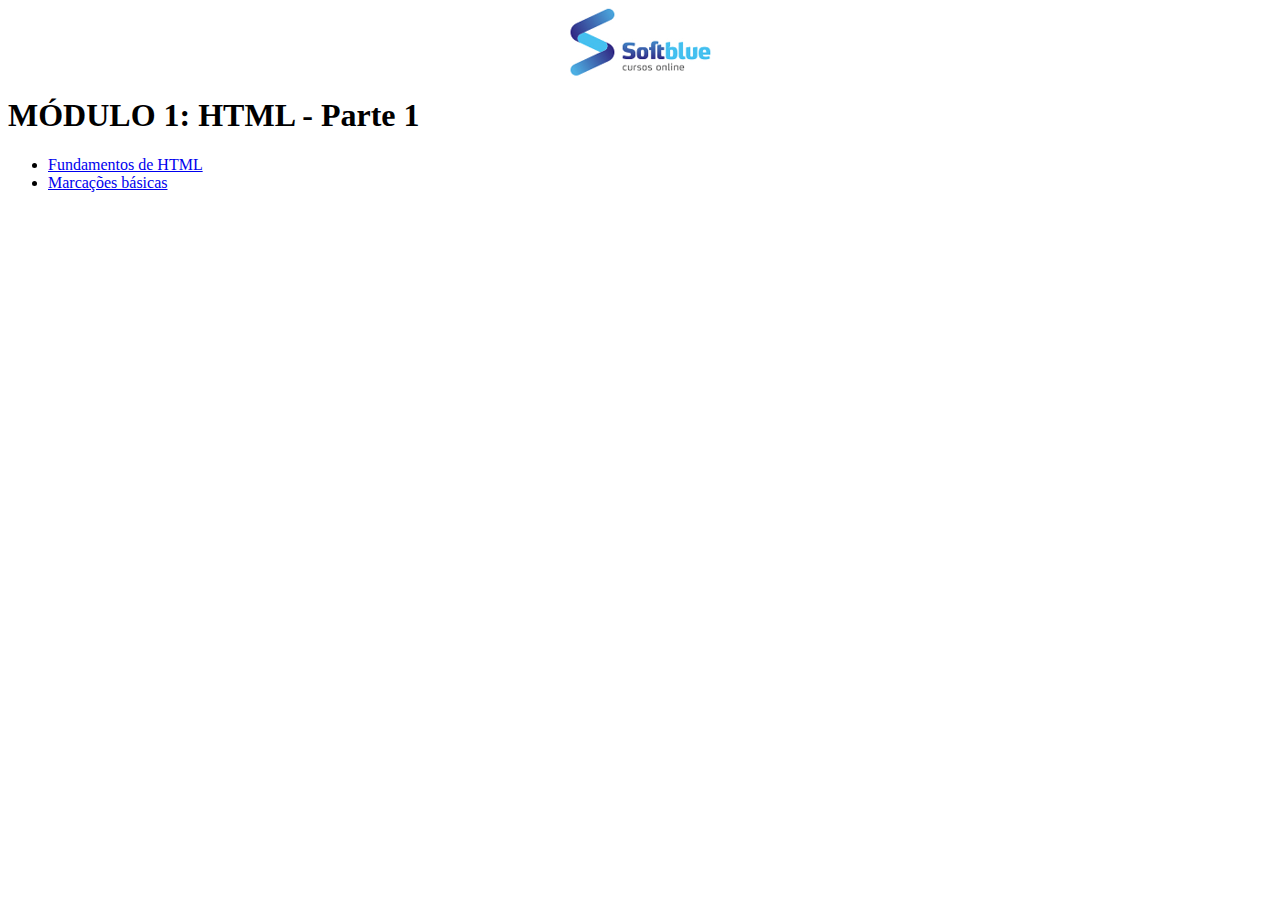
<file: index.html>
<!DOCTYPE html>

<html lang="pt-br">

<head>
    <title>Curso Web - Softblue</title>
    <link rel="stylesheet" type="text/css" href="css/estilo.css"/>
    <meta charset="utf-8">


    <style>
    </style>
</head>

<body>
    <img class="logo" src="img/logotipoSoftblue.png" onclick="alert('Material desenvolvido a partir do Curso Web (WEB: HTML5, CSS3, JavaScript & Ajax) da Softblue')" />

    <h1>MÓDULO 1: HTML  - Parte 1</h1>
    <ul>
        <li><a href="fundamentos.html">Fundamentos de HTML</a></li>
        <li><a href="fundamentos2.html">Marcações básicas</a></li>

    </ul>
</body>

</html>
</file>
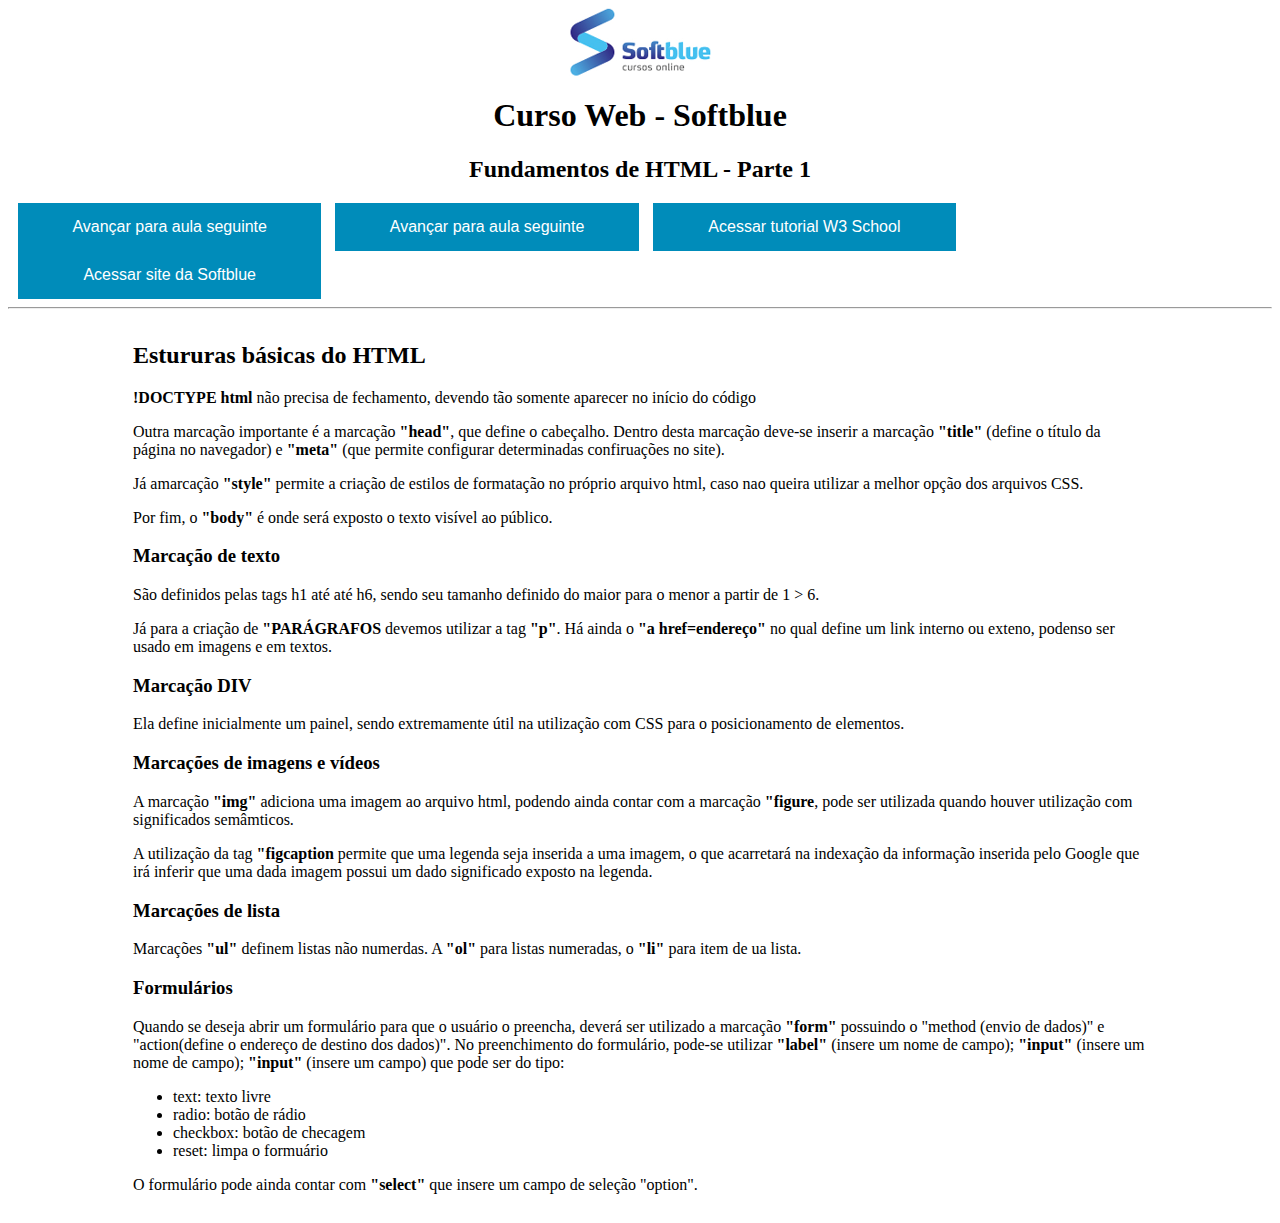
<file: fundamentos.html>
<!DOCTYPE html>

<html lang="pt-br">

<head>
    <title>Curso Web - Fundamentos de HTML</title>
    <link rel="stylesheet" type="text/css" href="css/estilo.css"/>
    <meta charset="utf-8">


</head>
<body>
    <img class="logo" src="img/logotipoSoftblue.png" onclick="alert('Material desenvolvido a partir do Curso Web (WEB: HTML5, CSS3, JavaScript & Ajax) da Softblue')" />

    <h1 class="headerStyle">Curso Web - Softblue</h1>
    <h2 class="headerStyle" >Fundamentos de HTML - Parte 1</h2>
    <button class="button-Fundamentos"><a class="link1" href="fundamentos.html">Avançar para aula seguinte</a></button>
    <button class="button-Fundamentos"><a class="link1" href="fundamentos2.html">Avançar para aula seguinte</a></button>
    <button class="button-Fundamentos"><a class="link1" href="https://www.w3schools.com/html/default.asp">Acessar tutorial W3 School</a></button>
    <button class="button-Fundamentos"><a class="link1" href="https://www.softblue.com.br/">Acessar site da Softblue</a></button>



    <hr>
    <div class="bodyDiv-Fundamentos">
    <h2>Estururas básicas do HTML</h2>
    <p><strong>!DOCTYPE html</strong> não precisa de fechamento,
        devendo tão somente aparecer no início do código</p>
    <p>Outra marcação importante é a marcação <strong>"head"</strong>, 
        que define o cabeçalho. Dentro desta marcação deve-se inserir
        a marcação <strong>"title"</strong> (define o título da página no navegador) e 
        <strong>"meta"</strong> (que permite configurar determinadas confiruações no site).
    </p>
    <p>Já amarcação <strong>"style"</strong> permite a criação de estilos de formatação no próprio
        arquivo html, caso nao queira utilizar a melhor opção dos arquivos CSS.
    </p>
    <p>Por fim, o <strong>"body"</strong> é onde será exposto o texto visível ao público.</p>
    
    <h3>Marcação de texto</h3>
    <p>São definidos pelas tags h1 até até h6, sendo seu tamanho definido do maior para o 
        menor a partir de 1 > 6. 
    </p>Já para a criação de <strong>"PARÁGRAFOS</strong> devemos utilizar a tag <strong>
        "p"</strong>. Há ainda o <strong>"a href=endereço"</strong> no qual define um link interno ou exteno, 
    podenso ser usado em imagens e em textos.</p>

    <h3>Marcação DIV</h3>
    <p>Ela define inicialmente um painel, sendo extremamente útil na utilização com CSS
        para o posicionamento de elementos.
    </p>

    <h3>Marcações de imagens e vídeos</h3>
    <p>
        A marcação <strong>"img"</strong> adiciona uma imagem ao arquivo html, podendo ainda contar com
        a marcação <strong>"figure</strong>, pode ser utilizada quando houver utilização com significados 
        semâmticos.
    </p>
    <p>A utilização da tag <strong>"figcaption</strong> permite que uma legenda seja inserida a uma imagem, o que 
        acarretará na indexação da informação inserida pelo Google que irá inferir que uma dada imagem possui um 
        dado significado exposto na legenda.</p>

    <h3>Marcações de lista</h3>
    <p>Marcações <strong>"ul"</strong> definem listas não numerdas. A <strong>"ol"</strong> para listas numeradas, o
    <strong>"li"</strong> para item de ua lista.</p>

    <h3>Formulários</h3>
    <p>Quando se deseja abrir um formulário para que o usuário o preencha, deverá ser utilizado a marcação <strong>"form"</strong>
        possuindo o "method (envio de dados)" e "action(define o endereço de destino dos dados)". No preenchimento do formulário, 
        pode-se utilizar <strong>"label"</strong> (insere um nome de campo); <strong>"input"</strong> (insere um nome de campo); 
        <strong>"input"</strong> (insere um campo) que pode ser do tipo:</p>
        <ul>
            <li>text: texto livre</li>
            <li>radio: botão de rádio</li>
            <li>checkbox: botão de checagem</li>
            <li>reset: limpa o formuário</li>
        </ul>

    <p>O formulário pode ainda contar com <strong>"select"</strong> que insere um campo de seleção "option".<p>
    </div>
        
</body>

</html>
</file>
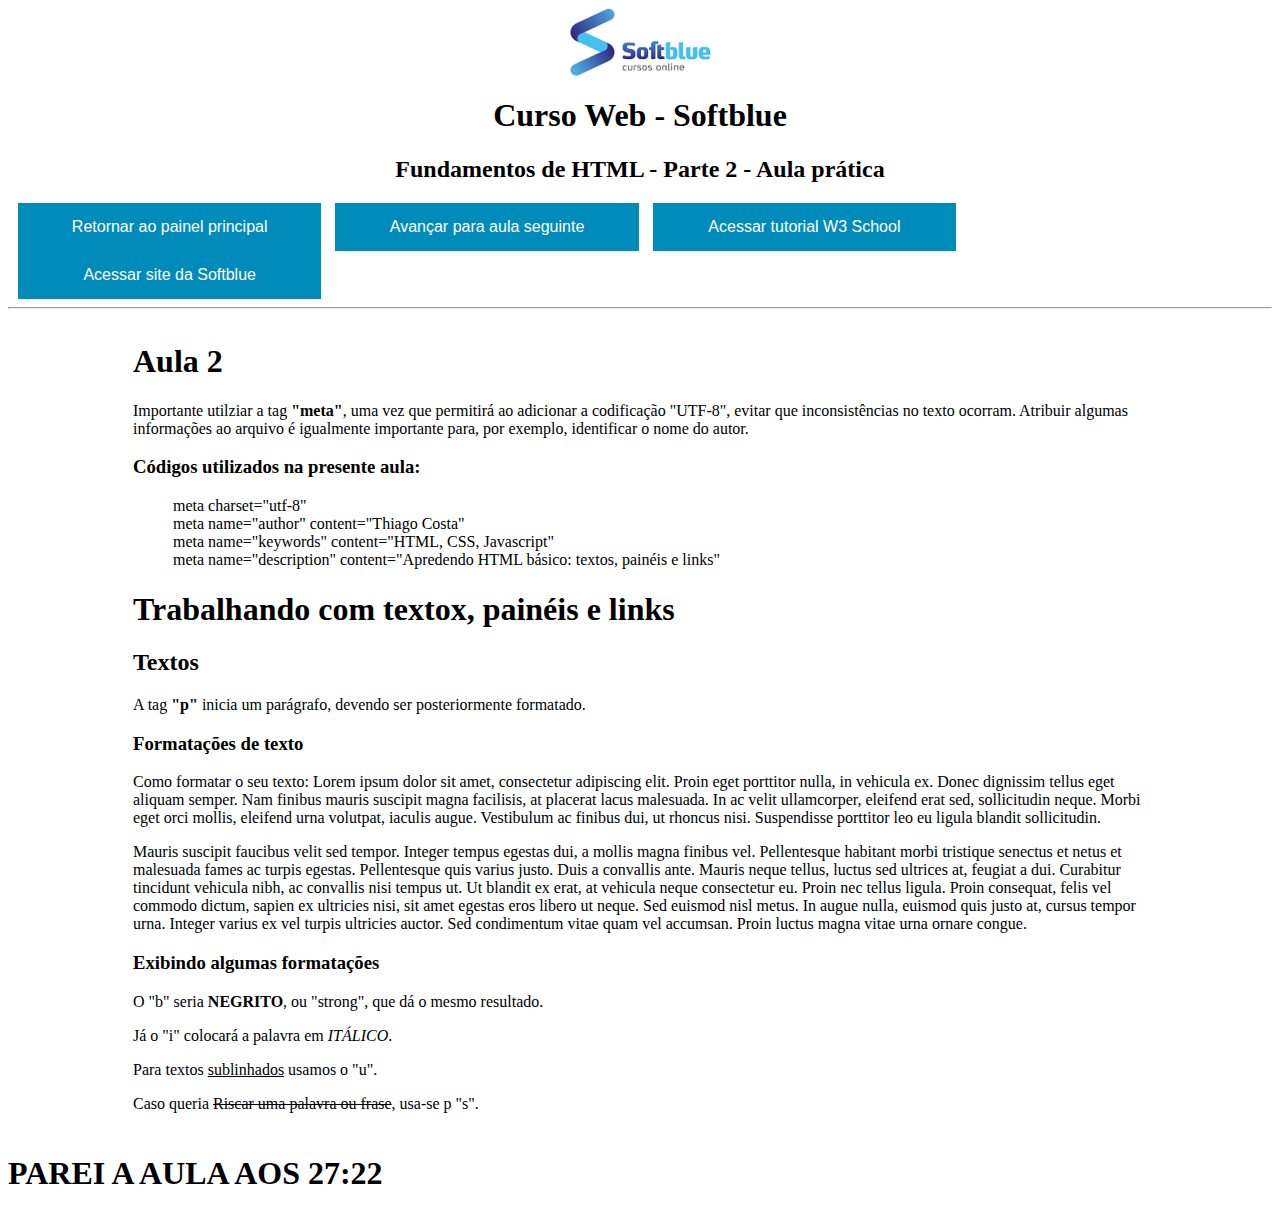
<file: fundamentos2.html>
<!DOCTYPE html>

<html lang="pt-br">

<head>
    <title>Curso Web - Fundamentos de HTML</title>
    <link rel="stylesheet" type="text/css" href="css/estilo.css"/>
    <meta charset="utf-8">
    <meta name="author" content="Thiago Costa">
    <meta name="keywords" content="HTML, CSS, Javascript">
    <meta name="description" content="Apredendo HTML básico: textos, painéis e links">

</head>

<body>
    <img class="logo" src="img/logotipoSoftblue.png" onclick="alert('Material desenvolvido a partir do Curso Web (WEB: HTML5, CSS3, JavaScript & Ajax) da Softblue')" />

    <h1 class="headerStyle">Curso Web - Softblue</h1>
    <h2 class="headerStyle" >Fundamentos de HTML - Parte 2 - Aula prática</h2>
    <button class="button-Fundamentos"><a class="link1" href="index.html">Retornar ao painel principal</a></button>
    <button class="button-Fundamentos"><a class="link1" href="index.html">Avançar para aula seguinte</a></button>
    <button class="button-Fundamentos"><a class="link1" href="https://www.w3schools.com/html/default.asp">Acessar tutorial W3 School</a></button>
    <button class="button-Fundamentos"><a class="link1" href="https://www.softblue.com.br/">Acessar site da Softblue</a></button>

    <hr>
    <div class="bodyDiv-Fundamentos">
        
        <h1>Aula 2</h1>
        <p>Importante utilziar a tag <strong>"meta"</strong>, uma vez que permitirá ao adicionar a codificação "UTF-8", evitar que inconsistências
        no texto ocorram. Atribuir algumas informações ao arquivo é igualmente importante para, por exemplo, identificar o nome do autor.</p>
    
        <h3>Códigos utilizados na presente aula:</h3>
    <blockquote> 
        meta charset="utf-8"<br>
        meta name="author" content="Thiago Costa"<br>
        meta name="keywords" content="HTML, CSS, Javascript"<br>
        meta name="description" content="Apredendo HTML básico: textos, painéis e links"<br>
    </blockquote>

        <h1>Trabalhando com textox, painéis e links</h1> <!-- Como se fosse o título de um capítulo -->
        <h2>Textos</h2> <!--- como se fosse sub-tópico de um capítulo -->
        <p>A tag <strong>"p"</strong> inicia um parágrafo, devendo ser posteriormente formatado. </p>    
        <h3>Formatações de texto</h3> <!-- como se fosse um sub-tópico dentro de um sub-tópico -->
        <p>Como formatar o seu texto: Lorem ipsum dolor sit amet, consectetur adipiscing elit. Proin eget porttitor nulla, in vehicula ex. Donec dignissim 
            tellus eget aliquam semper. Nam finibus mauris suscipit magna facilisis, at placerat lacus malesuada. In ac velit ullamcorper, eleifend erat sed, 
            sollicitudin neque. Morbi eget orci mollis, eleifend urna volutpat, iaculis augue. Vestibulum ac finibus dui, ut rhoncus nisi. Suspendisse porttitor 
            leo eu ligula blandit sollicitudin.</p>
        <p> Mauris suscipit faucibus velit sed tempor. Integer tempus egestas dui, a mollis magna finibus vel. Pellentesque habitant morbi tristique senectus et 
            netus et malesuada fames ac turpis egestas. Pellentesque quis varius justo. Duis a convallis ante. Mauris neque tellus, luctus sed ultrices at, feugiat 
            a dui. Curabitur tincidunt vehicula nibh, ac convallis nisi tempus ut. Ut blandit ex erat, at vehicula neque consectetur eu. Proin nec tellus ligula. 
            Proin consequat, felis vel commodo dictum, sapien ex ultricies nisi, sit amet egestas eros libero ut neque. Sed euismod nisl metus. In augue nulla, 
            euismod quis justo at, cursus tempor urna. Integer varius ex vel turpis ultricies auctor. Sed condimentum vitae quam vel accumsan. Proin luctus magna 
            vitae urna ornare congue.</p>  
    
        <h3>Exibindo algumas formatações</h3>
            <p>O "b" seria <b>NEGRITO</b>, ou "strong", que dá o mesmo resultado.</p>
            <p>Já o "i" colocará a palavra em <i>ITÁLICO</i>.</p>
            <p>Para textos <u>sublinhados</u> usamos o "u".</p>
            <p>Caso queria <s>Riscar uma palavra ou frase</s>, usa-se p "s".</p>
    </div>

    <h1>PAREI A AULA AOS 27:22</h1>

    </body>

</html>
</file>
<file: css/estilo.css>
.logo{
    display: block;
}



/* Fundamentos */
.logo{
    display: block;
    margin-left: auto;
    margin-right: auto;
}

.headerStyle{
    text-align: center;
}

.bodyDiv-Fundamentos{
    padding: 5px;
    margin-left: 120px;
    margin-right:120px;
}

.button-Fundamentos{
    margin-left: 10px;
    display: block;
    padding: 5px;
    background-color: #008CBA;
    border: none;
    color: white;
    padding: 15px 32px;
    text-align: center;
    text-decoration: none;
    display: inline-block;
    font-size: 16px;
    width: 24%;
}

.link1{
    color: white;
    text-decoration: none;
}
</file>
